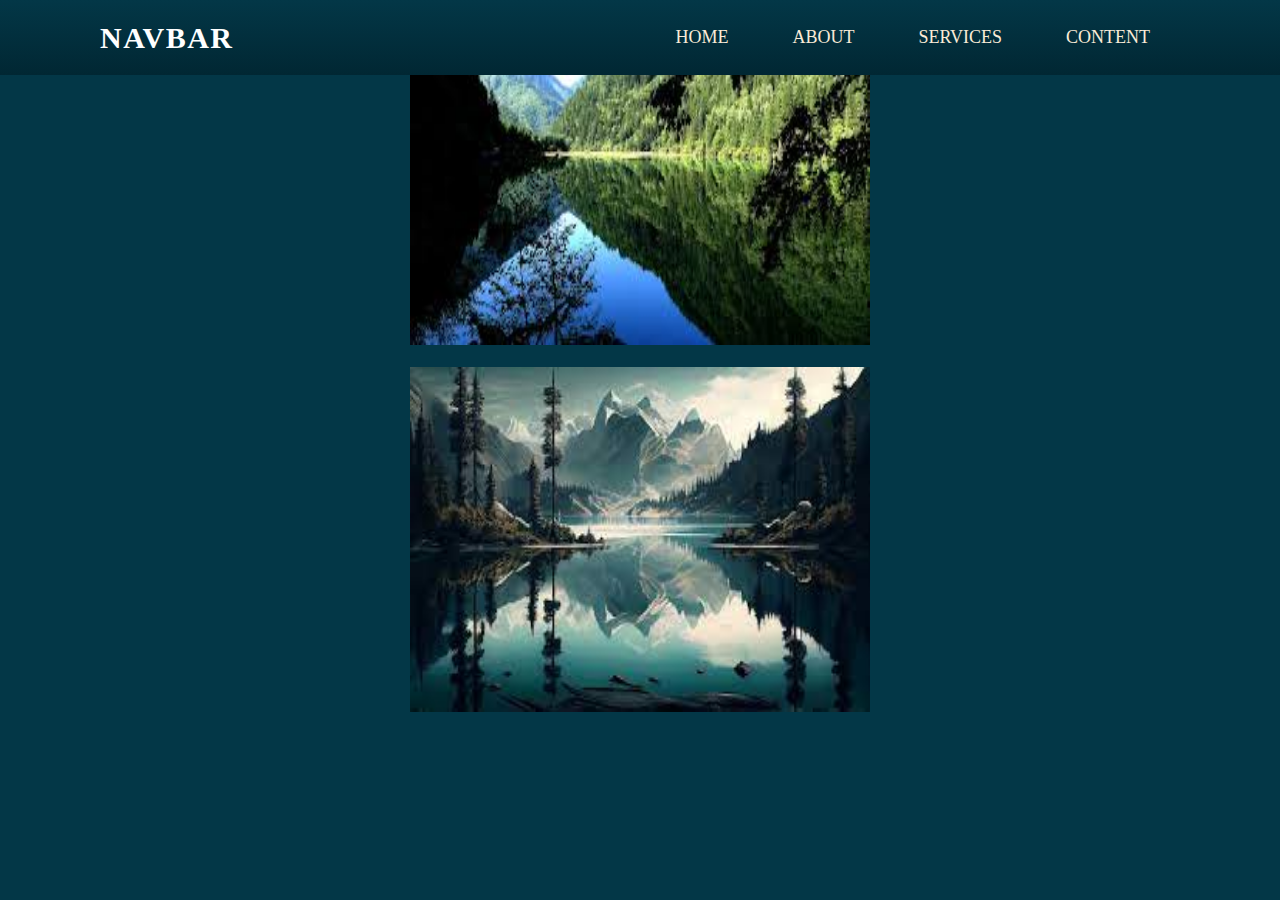
<file: index.html>
<!DOCTYPE html>
<html lang="en">
<head>
    <meta charset="UTF-8">
    <meta name="viewport" content="width=device-width, initial-scale=1.0">
    <title> Navigation Bar</title>
    <link rel="stylesheet" href="styling NavigationBar.css">
</head>
<body>

        <nav>
            <div class="logo">
                <p>navbar</p>
            </div>
            <ul>
                <li><a href="#">Home</a></li>
                <li><a href="#">About</a></li>
                <li><a href="#">Services</a></li>
                <li><a href="#">content</a></li>

            </ul>
        </nav>
        <div ><center>
         
        <img src="cave.jpg" width="460" height="345"> <p> 
            <br>
        <img src="nature.jpg" width="460" height="345">
    
    </center>
    </div>
    

        
        

       
        



</body>
</html>
</file>
<file: styling NavigationBar.css>
*{
    margin: 0px;
    padding: 0px;
    box-sizing: border-box;
}
nav{
    width: 100%;
    height: 75px;
    line-height: 75px;
    padding: 0px 100px;
    position: fixed;
    background-image: linear-gradient(#033747 ,#012733);

}
nav .logo p{
    font-size: 30px;
    font-weight: bold;
    float: left;
    color: white;
    text-transform: uppercase;
    letter-spacing: 1.5px;
    cursor: pointer;


}
nav ul{
    float: right;
}
nav li{
    display: inline-block;
    list-style: none;
}
nav li a{
    font-size: 18px;
    text-transform: uppercase;
    padding: 10px 30px;
    color: antiquewhite;
    text-decoration: none;

}
nav li a:hover{
    color: #ff8c69;
    transition: all 0.4s ease 0s;
}
content-items{
    width: 100%;
    height: 100vh;
    background-size: cover;
    background-position: center;
}
.div{
    background-color: #012733;
    width: auto;
    height: auto;
}
body {
    background-color: #033747;
}
</file>
